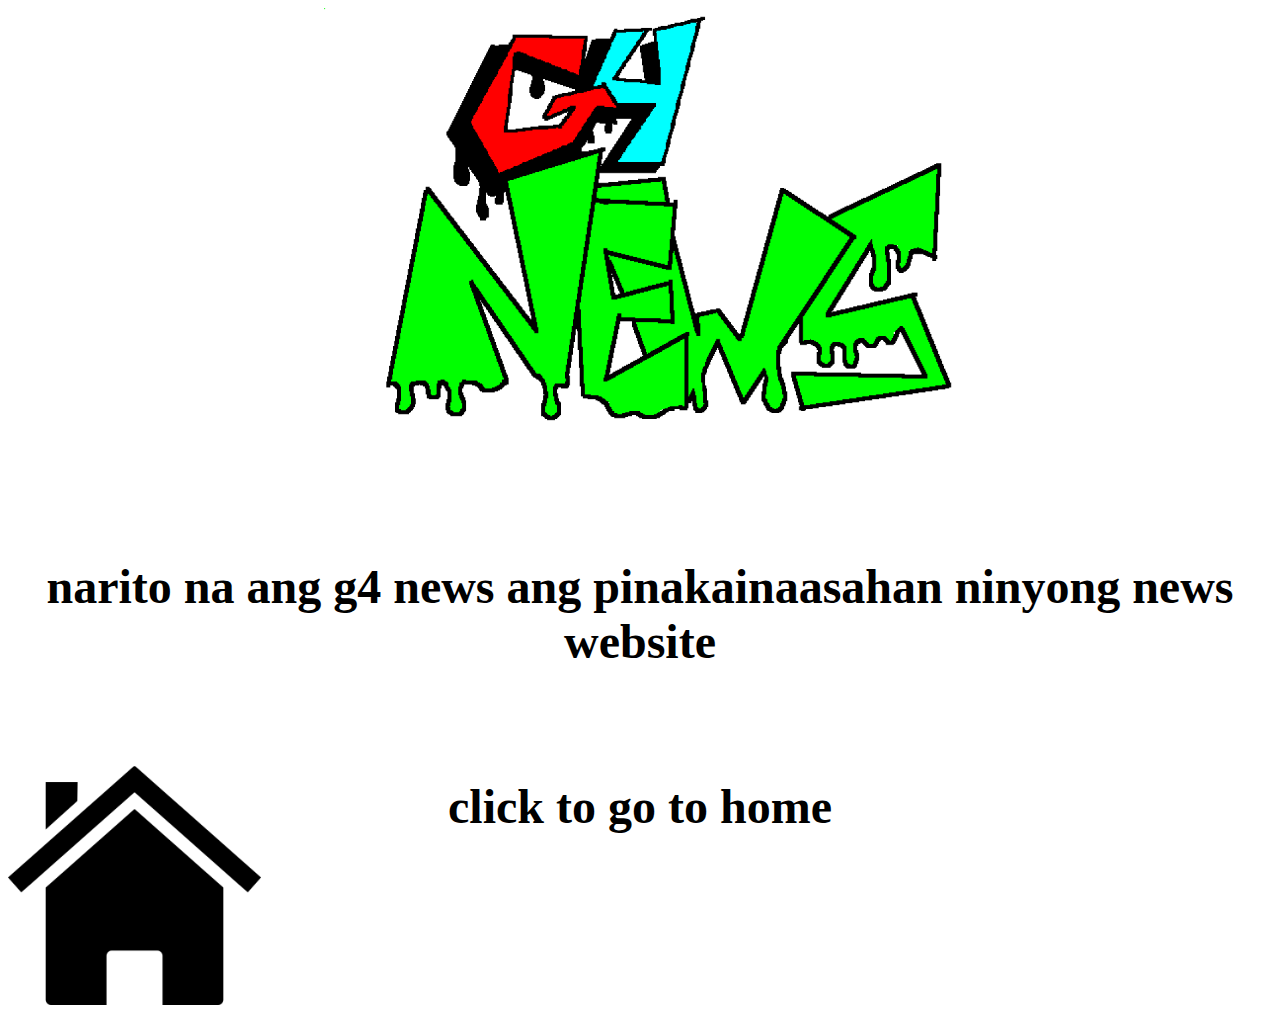
<file: index.html>
<!DOCTYPE html>
<title>home</title>


<head>
    
   <link rel="stylesheet" href="style.css"/>
   <center class="learners"><img src="logo.png" width=50% height=50%</img></center>
</head>
<body>
    <center><h1 class="otun">narito na ang g4 news ang pinakainaasahan ninyong news website
<br/>  <br/> <br/>click to go to home</h1></center>
   <a href="home.html"><img src="csc.png" width="20%" height="20%"></img></a>
</body>
</file>
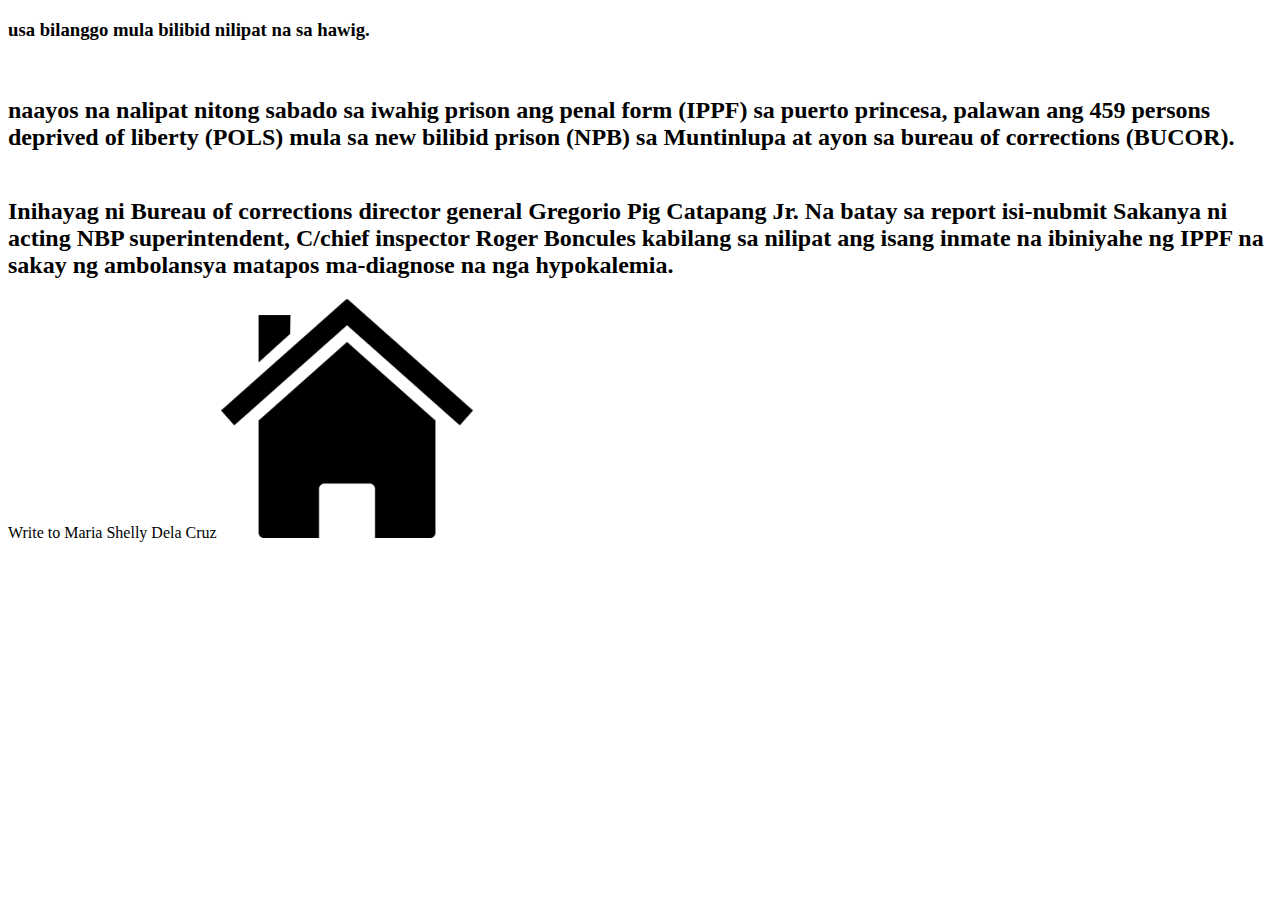
<file: ang.html>
<!DOCTYPE html>
   <Title> usa bilanggo muna bilibid, nailipat na sa hawig </Title>


<Head> 

    


</Head>

<h3> usa bilanggo mula bilibid nilipat na sa hawig. </h3> <br/>
<h2>  naayos na nalipat nitong sabado sa iwahig prison ang penal form (IPPF) sa puerto princesa, palawan ang 459 persons deprived of liberty (POLS) mula sa new bilibid prison (NPB) sa Muntinlupa at ayon sa bureau of corrections (BUCOR). 
</h2>

<h2> <br/>
Inihayag ni Bureau of corrections director general Gregorio Pig Catapang Jr. Na batay sa report isi-nubmit Sakanya ni acting NBP superintendent, C/chief inspector Roger Boncules kabilang sa nilipat ang isang inmate na ibiniyahe ng IPPF na sakay ng ambolansya matapos ma-diagnose na nga hypokalemia. 
</h2>
Write to Maria Shelly Dela Cruz
<a href="home.html"><img src="csc.png" width="20%" height="20%"></img></a>
</file>
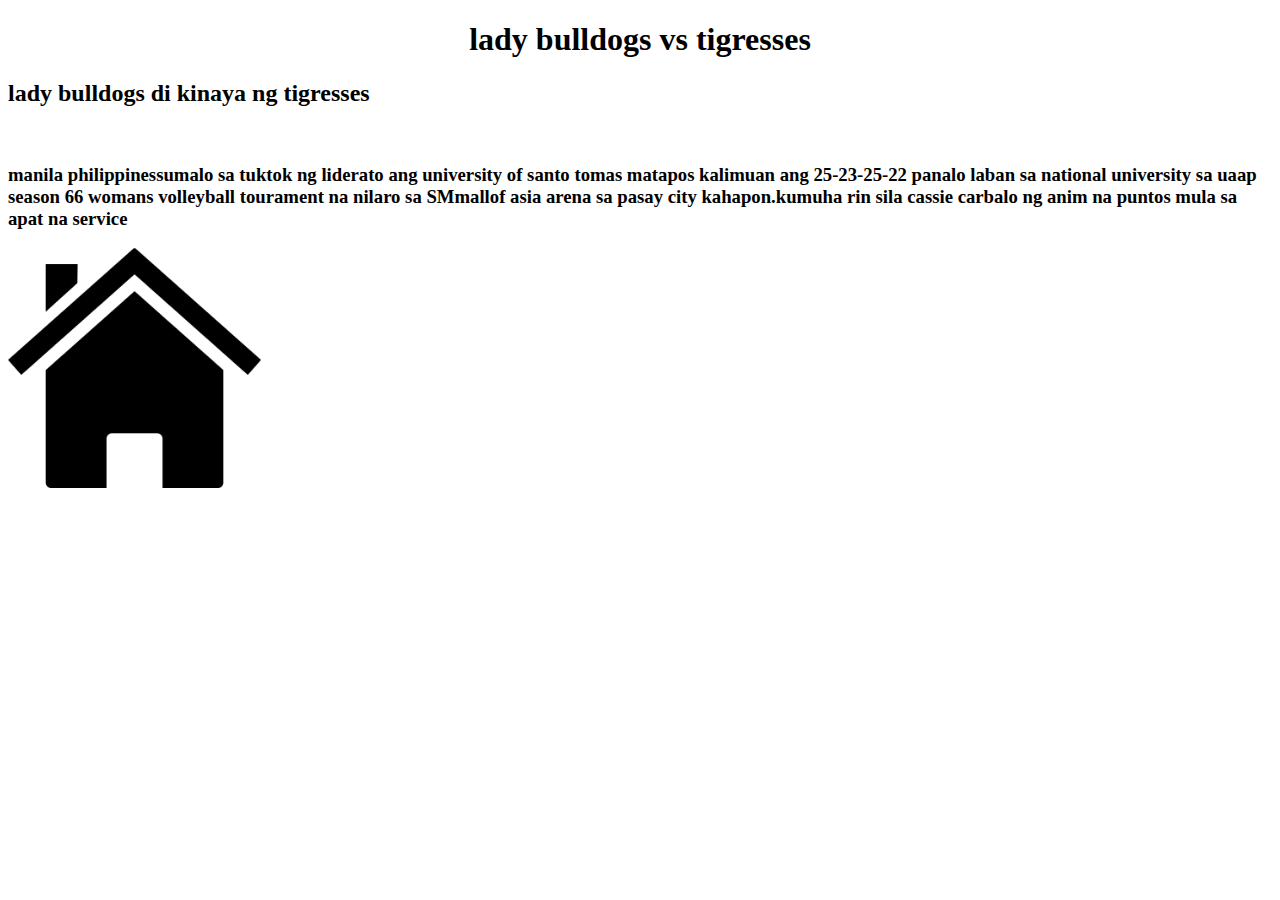
<file: bulldogs.html>
<!DOCTYPE html>
<title>buldogs</title>
<head>

<center><h1>lady bulldogs vs tigresses</h1></center>
</head>

<body>
    <h2>lady bulldogs di kinaya ng tigresses</h2><br/><h3>manila philippinessumalo sa tuktok ng liderato ang university of santo tomas matapos kalimuan ang 25-23-25-22 panalo laban sa national university sa uaap season 66 womans volleyball tourament na nilaro sa SMmallof asia arena sa pasay city kahapon.kumuha rin sila cassie carbalo ng anim na puntos mula sa apat na service </h3>

<a href="home.html"><img src="csc.png" width="20%" height="20%"></img></a>


</body>
</file>
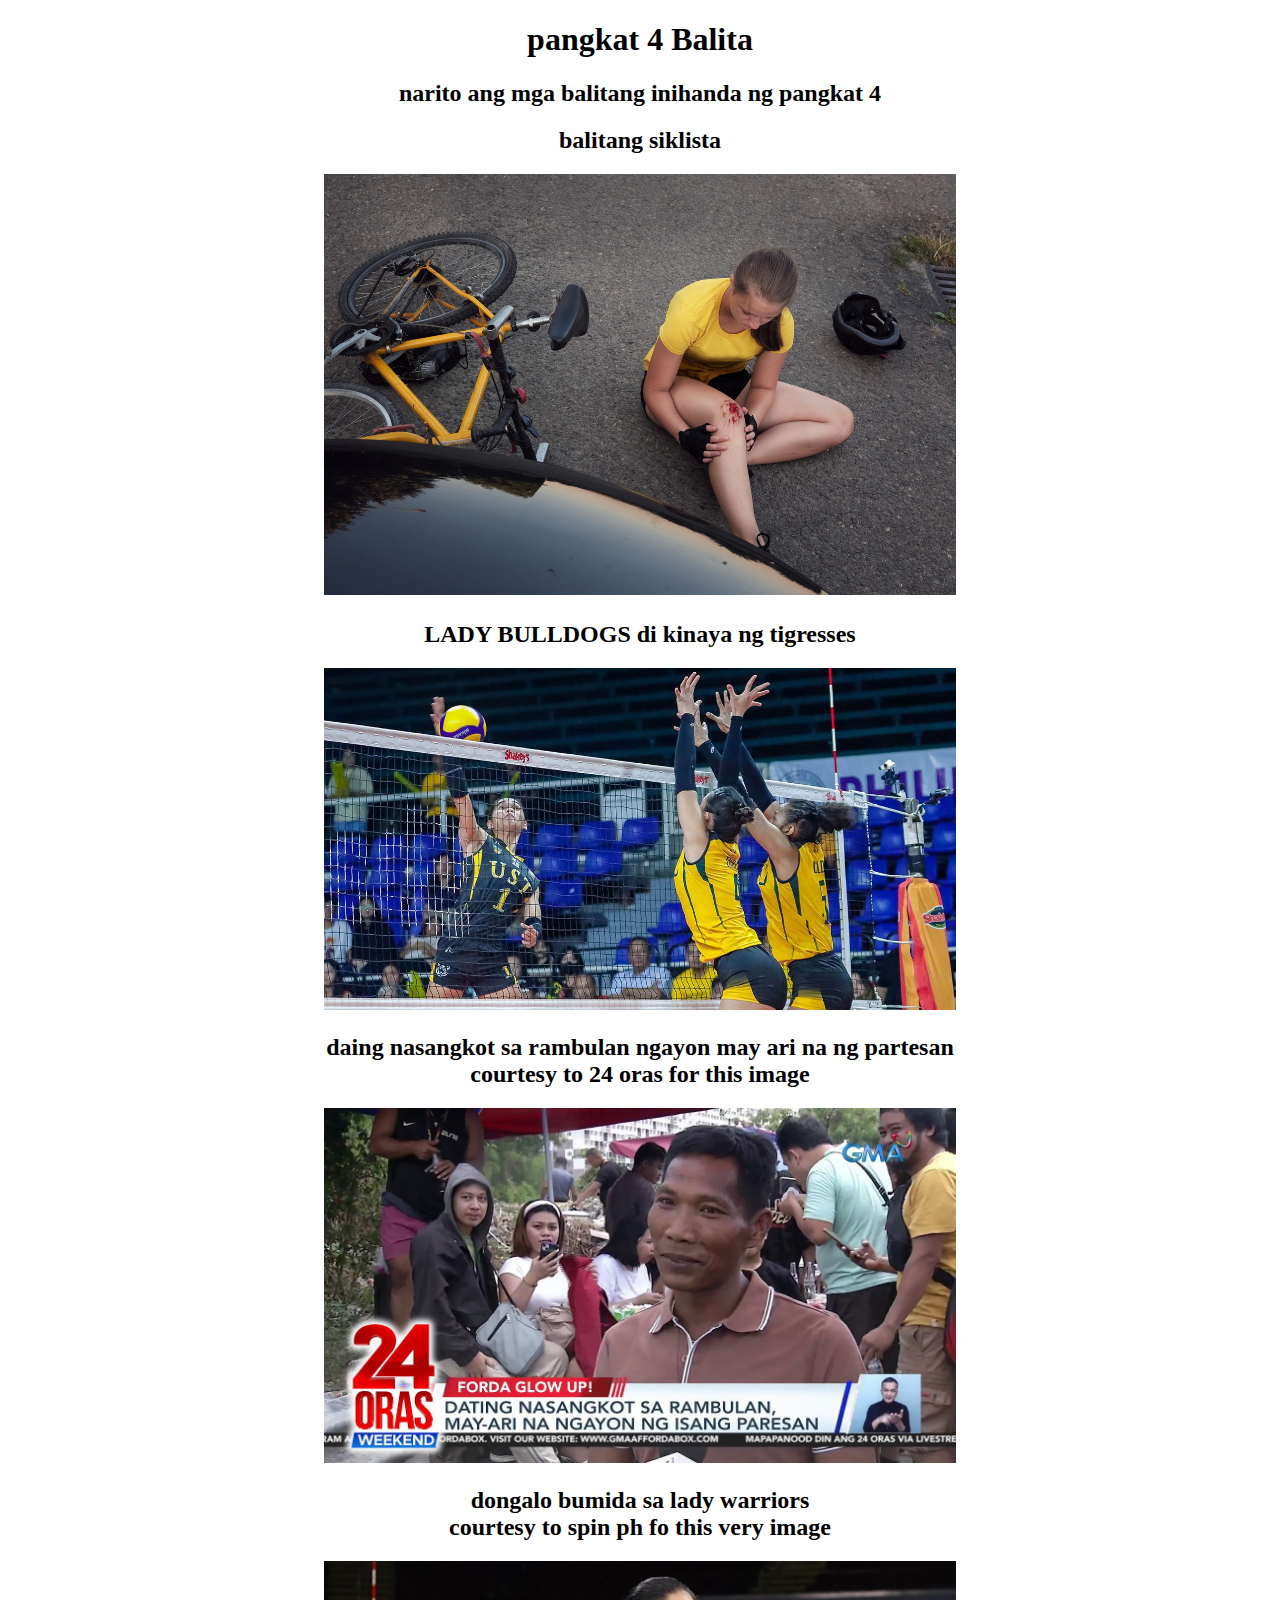
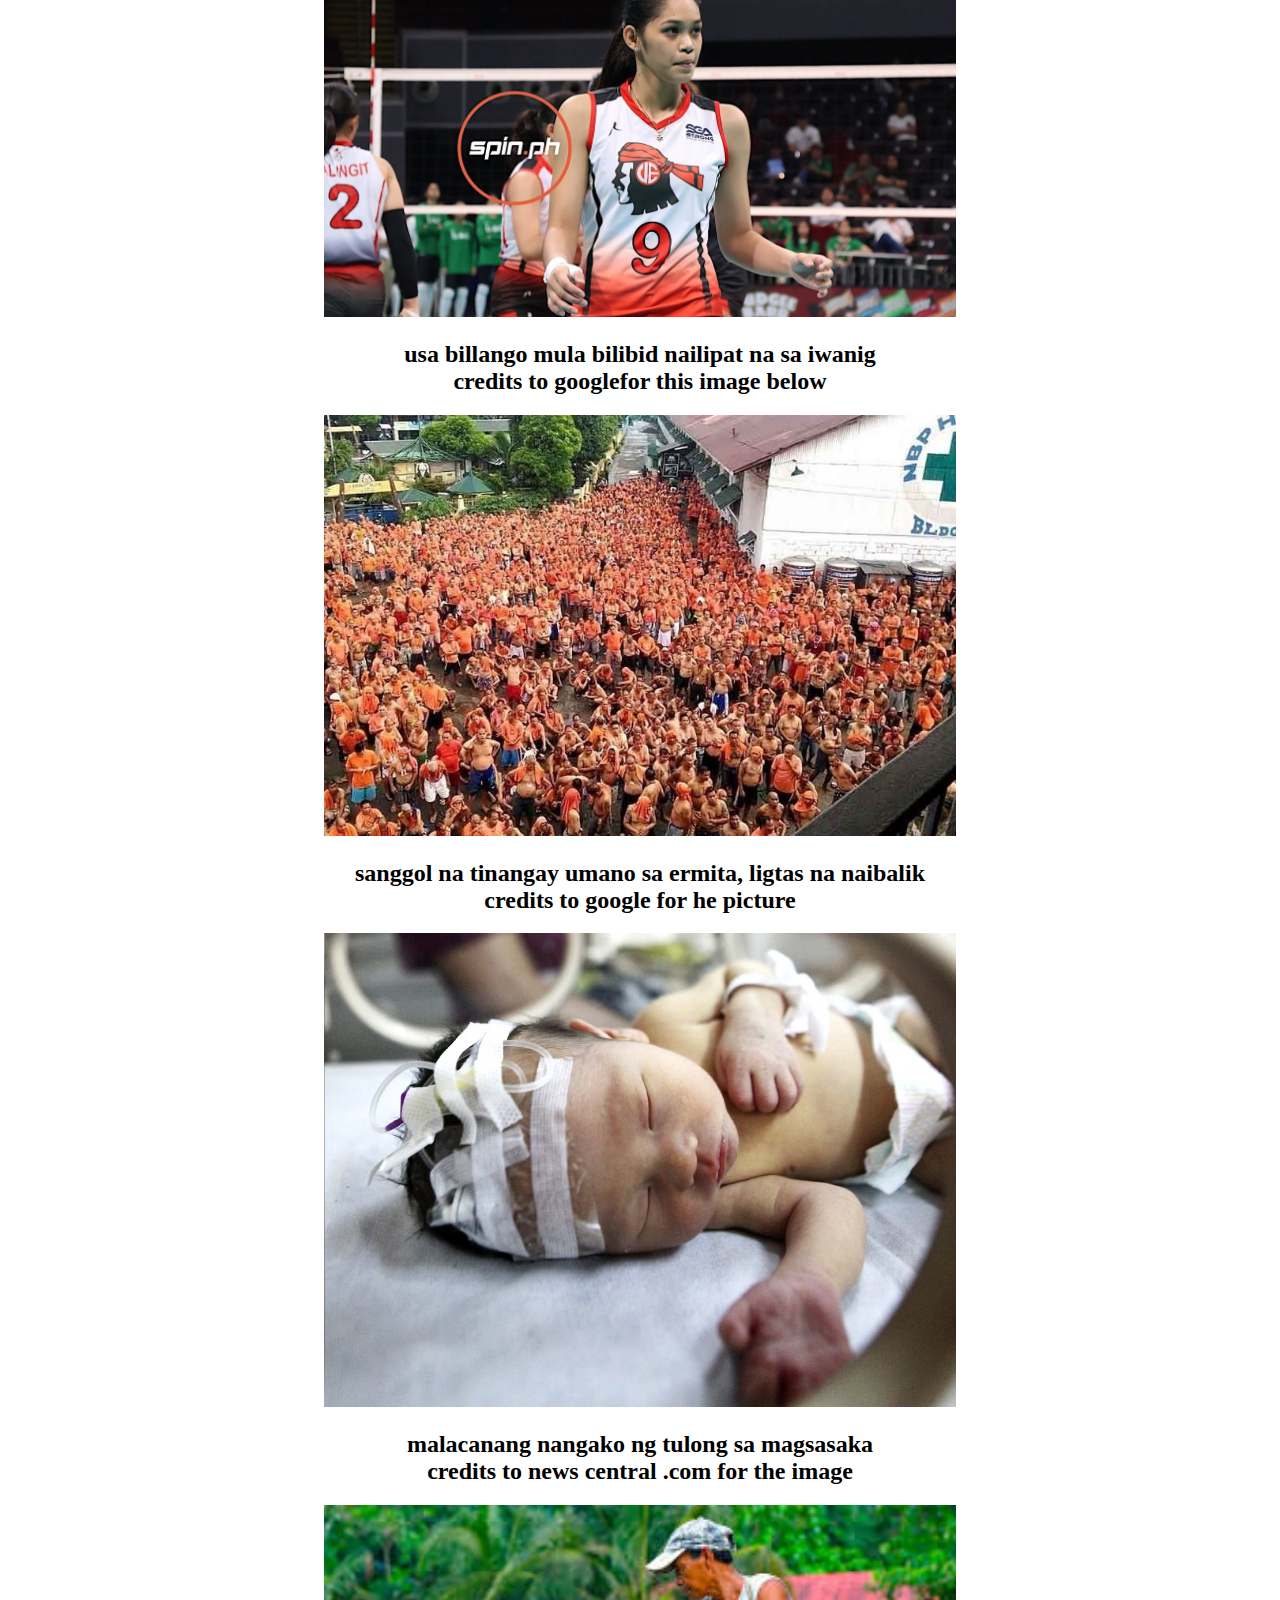
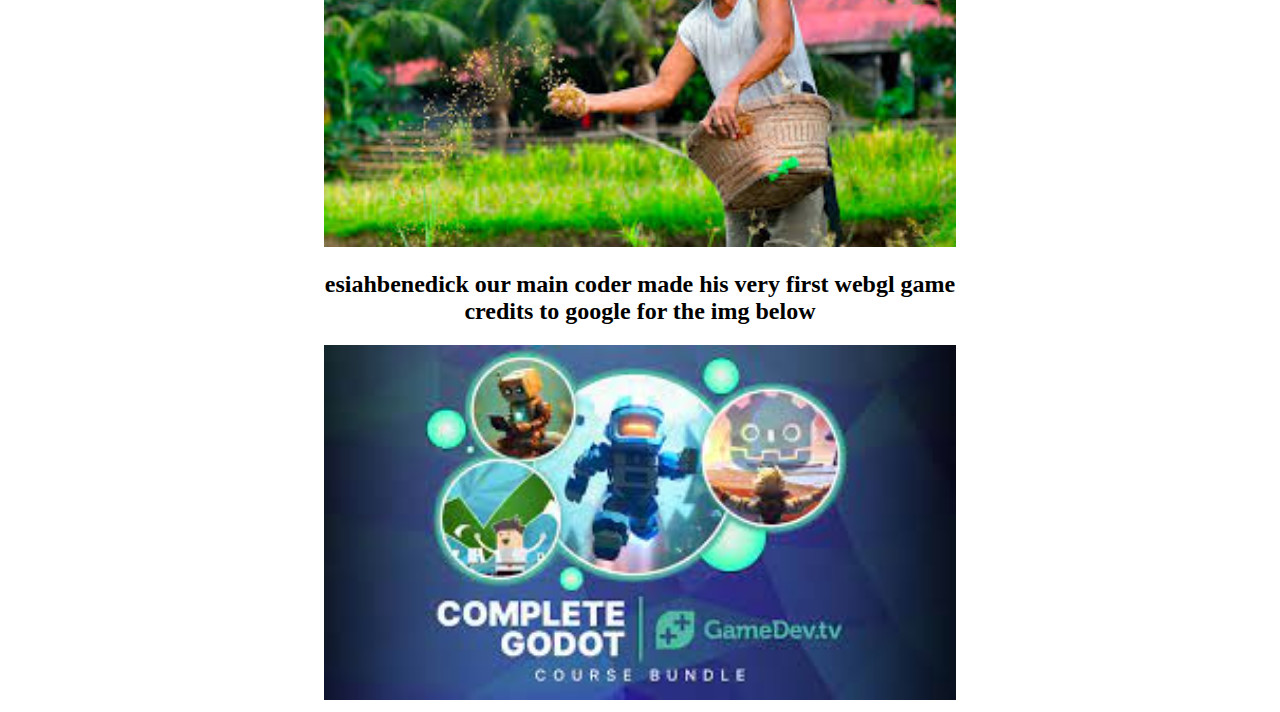
<file: home.html>
<!DOCTYPE html>

<head>
     <h1><center>pangkat 4 Balita </center></h1>
     </head>
<title>PANGKAT 4</title>
<body><center>
    <h2>narito ang mga balitang inihanda ng pangkat 4</h2>
    <h2> balitang siklista</h2> 
    <a href="siklista.html"><h2><img src="siklista.jpg" width="50%" height="50%"</h2></a>
    <h2>LADY BULLDOGS di kinaya ng tigresses</h2>
    <a href="bulldogs.html"><img src="bull.jpg" width="50%" height="50%"<img></a>
    <h2>daing nasangkot sa rambulan ngayon may ari na ng partesan <br/>courtesy to 24 oras for this image</h2>
    <a href="partesan.html"><img src="ult.jpg" width="50%" height="50%"></img></a>
   <h2>dongalo bumida sa lady warriors <br/> courtesy to spin ph fo this very image</h2>
   <a href="lady.html"a><img src="dong.jpg" width="50%" height="50%"</img></a>
   <h2>usa billango mula bilibid nailipat na sa iwanig <br/> credits to googlefor this image below</h2>
   <a href="ang.html"><img src="bill.jpg" width="50%" height="50%"></img></a>
   <h2>sanggol na tinangay umano sa ermita, ligtas na naibalik <br/> credits to google for he picture</h2>
   <a href="san.html"><img src="baby.png"  width="50%" height="50%"></img></a>
   <h2>malacanang nangako ng tulong sa magsasaka <br/> credits to news central .com for the image</h2>
   <a href="malcanang.html"><img src="images.jpg"width="50%" height="50%"></img></a> 
  <h2>esiahbenedick our main coder made his very first webgl game<br/> credits to google for the img below</h2>
  <a href= "https://esiahbenedickcgmailcom.itch.io/cave-game"><img src="a.jpg" width="50%" height="50%"></img></a>
  

</center>
</body>
</file>
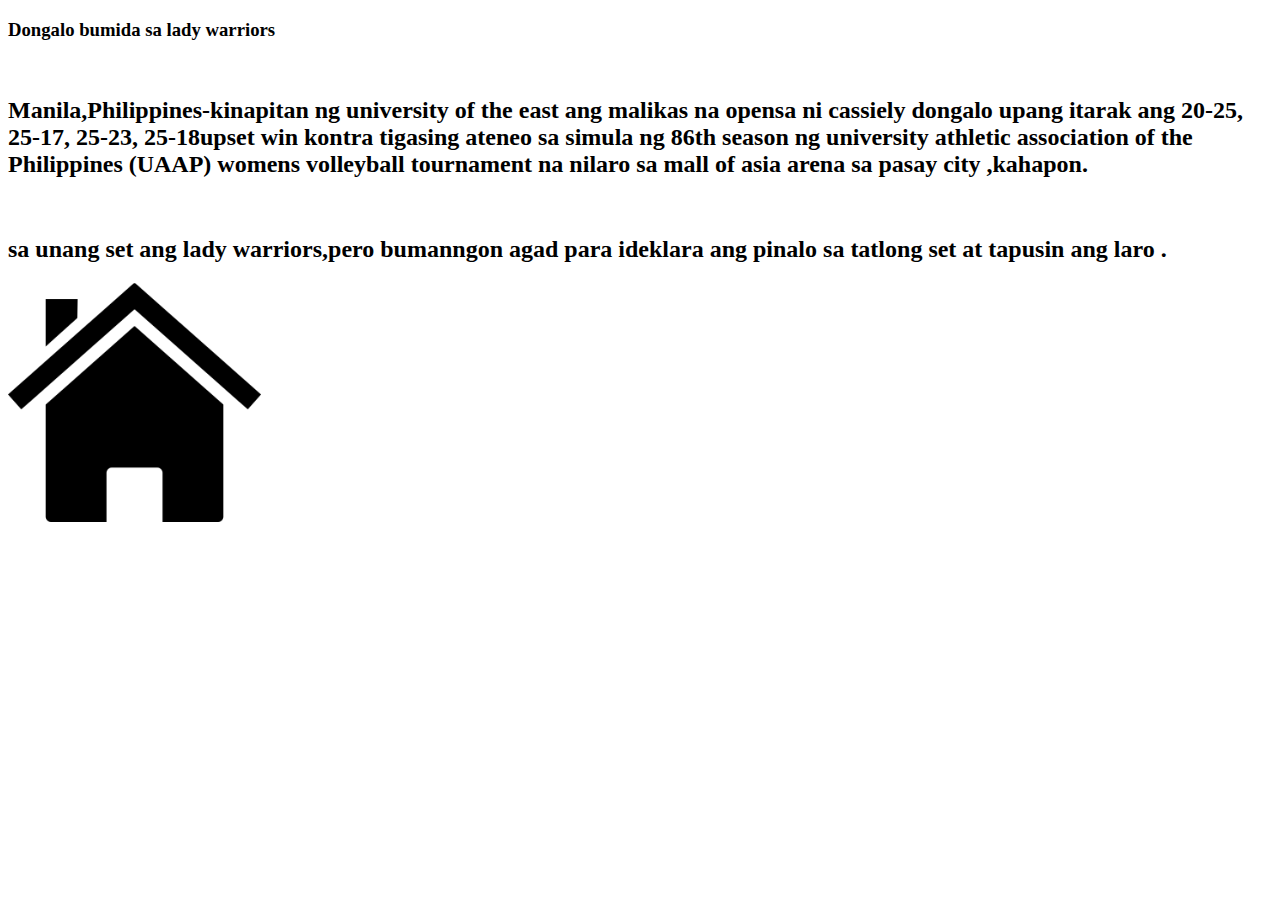
<file: lady.html>
<!DOCTYPE html>
<title>Dongalo bumida sa lady warriors</title> 
<head>

</head>
<body>
    <h3>Dongalo bumida sa lady warriors</h3> <br/> <h2> Manila,Philippines-kinapitan ng university of the east ang malikas na opensa ni cassiely dongalo upang itarak ang 20-25,  25-17,  25-23, 25-18upset win kontra tigasing ateneo sa simula ng 86th season ng university athletic association of the Philippines (UAAP) womens volleyball tournament na nilaro sa mall of asia arena sa pasay city ,kahapon.</h3>

<br/> <h2>  sa unang set ang lady warriors,pero bumanngon agad para ideklara ang pinalo sa tatlong set at tapusin ang laro .</h2>
<a href="home.html"><img src="csc.png" width="20%" height="20%"></img></a>
</body>
</file>
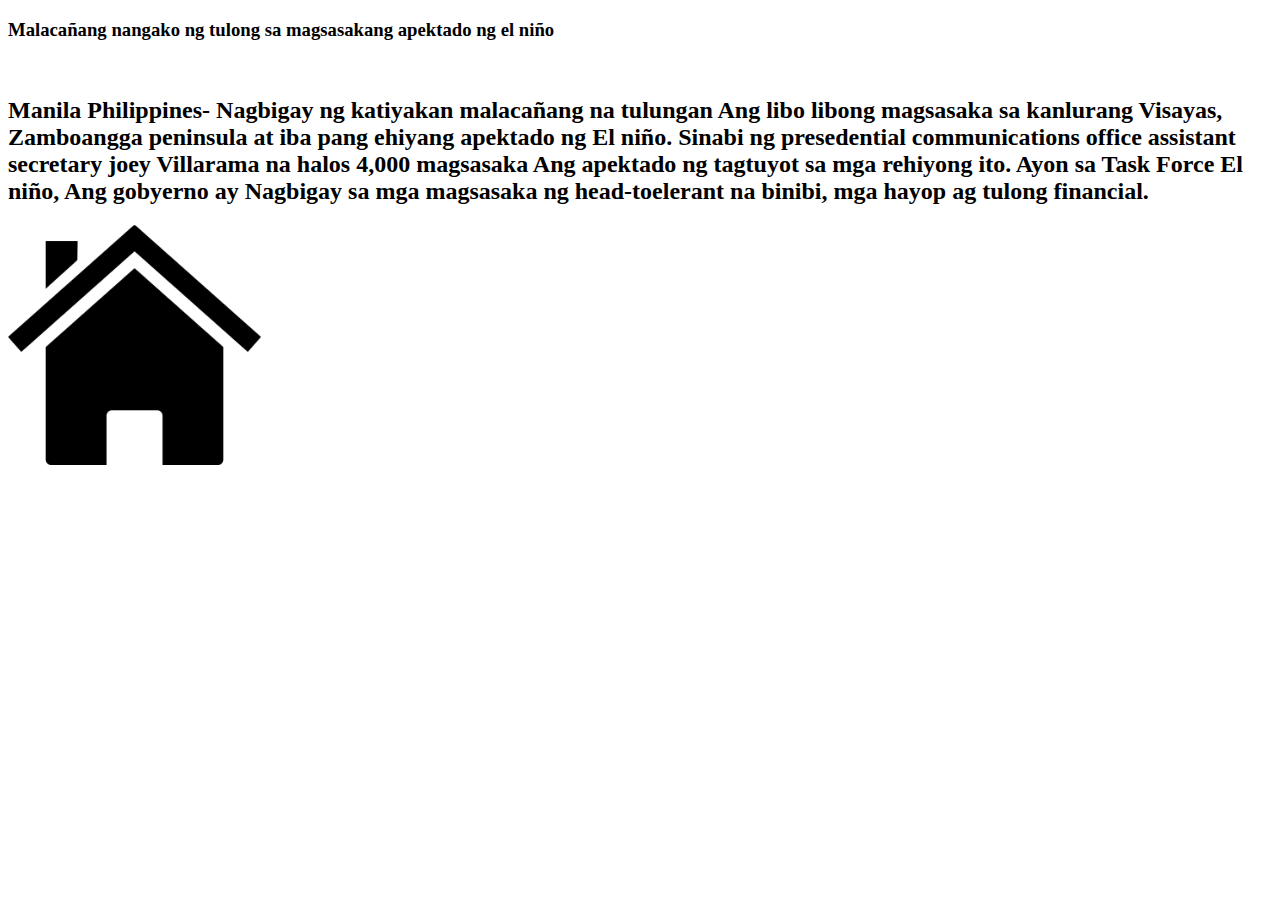
<file: malcanang.html>
<!DOCTYPE html>
<Title>Malacañang nangako ng tulong sa magsasakang apektado ng El niño </Title>

<head>
<h3>Malacañang nangako ng tulong sa magsasakang apektado ng el niño </h3> <br/> <h2> Manila Philippines- Nagbigay ng katiyakan malacañang  na tulungan Ang libo libong magsasaka sa kanlurang Visayas, Zamboangga peninsula at iba pang ehiyang apektado ng El niño. Sinabi ng presedential communications office assistant secretary joey Villarama  na halos 4,000 magsasaka Ang apektado ng tagtuyot sa mga rehiyong ito. Ayon sa Task Force El niño, Ang gobyerno ay Nagbigay sa mga magsasaka ng head-toelerant na binibi, mga hayop ag tulong financial. </h2>

<a href="home.html"><img src="csc.png" width="20%" height="20%"></img></a>
</file>
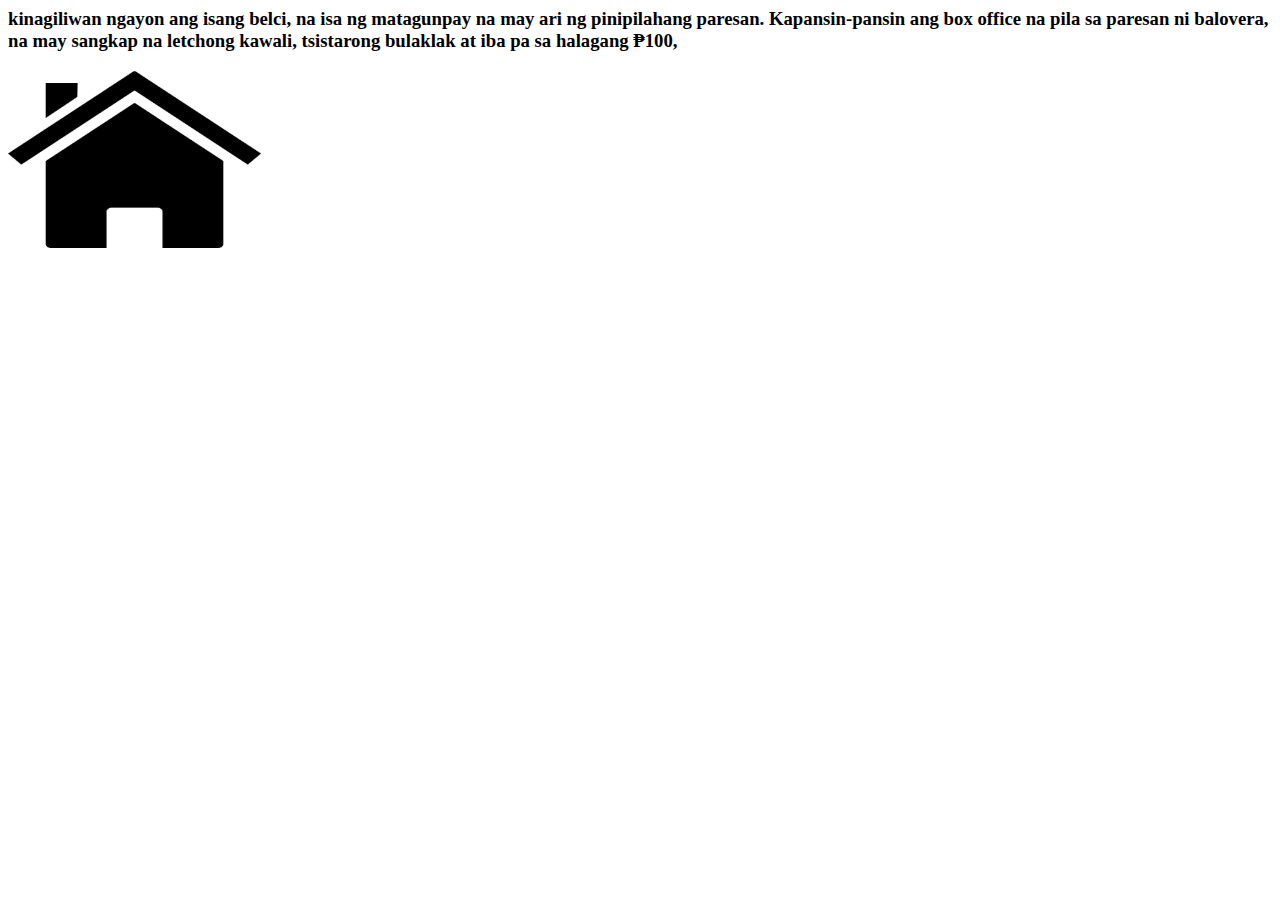
<file: partesan.html>
<! DOCTYPE html >
<Title> Diwata na dating nasangicot sa rambulan, may-ari na ng pinipilahang paresan </title>

<head>


</head>
<body>
<h3> kinagiliwan ngayon ang isang  belci, na isa ng matagunpay na may ari ng pinipilahang paresan. Kapansin-pansin ang box office na pila sa paresan ni balovera, na may sangkap na letchong kawali, tsistarong bulaklak at iba pa sa halagang ₱100, </h3>

<a href="home.html"><img src="csc.png" width="20%" height="20%"></img></a>
</body>
</file>
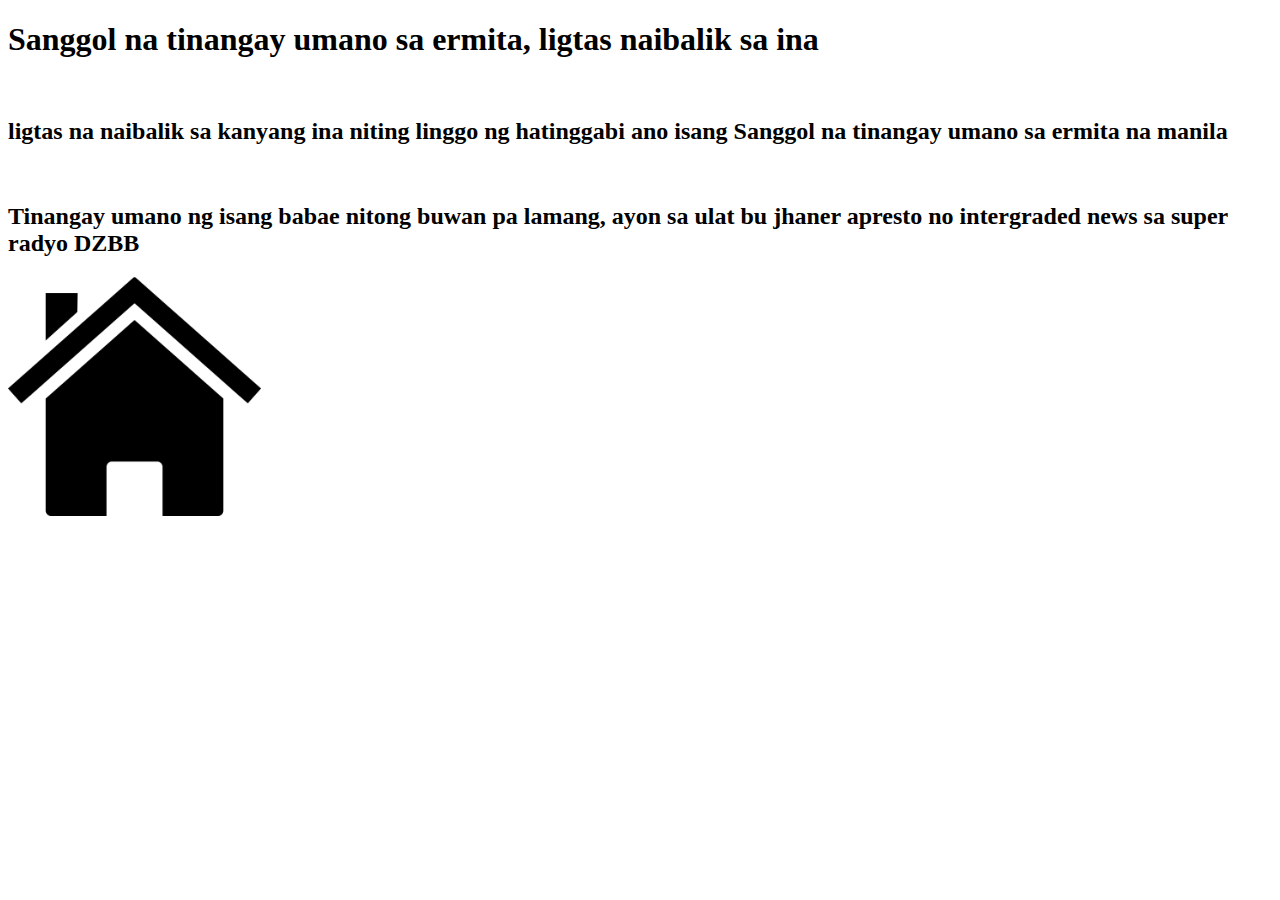
<file: san.html>
<!DOCTYPE html>
<Title> Sanggol na tinangay   umano sa ermita,ligtas na naibalik na sa ina </Title>

<Head>


</Head>
<body>


<h1>Sanggol na tinangay umano sa ermita, ligtas naibalik sa ina  </h1> <br/>
<h2> ligtas na naibalik sa kanyang ina niting linggo ng hatinggabi ano isang Sanggol na tinangay umano sa ermita na manila</h2>

<Br/><h2> Tinangay umano ng isang babae nitong buwan pa lamang, ayon sa ulat bu jhaner apresto no intergraded news sa super radyo DZBB </h2>

<a href="home.html"><img src="csc.png" width="20%" height="20%"></img></a>


</body>
</file>
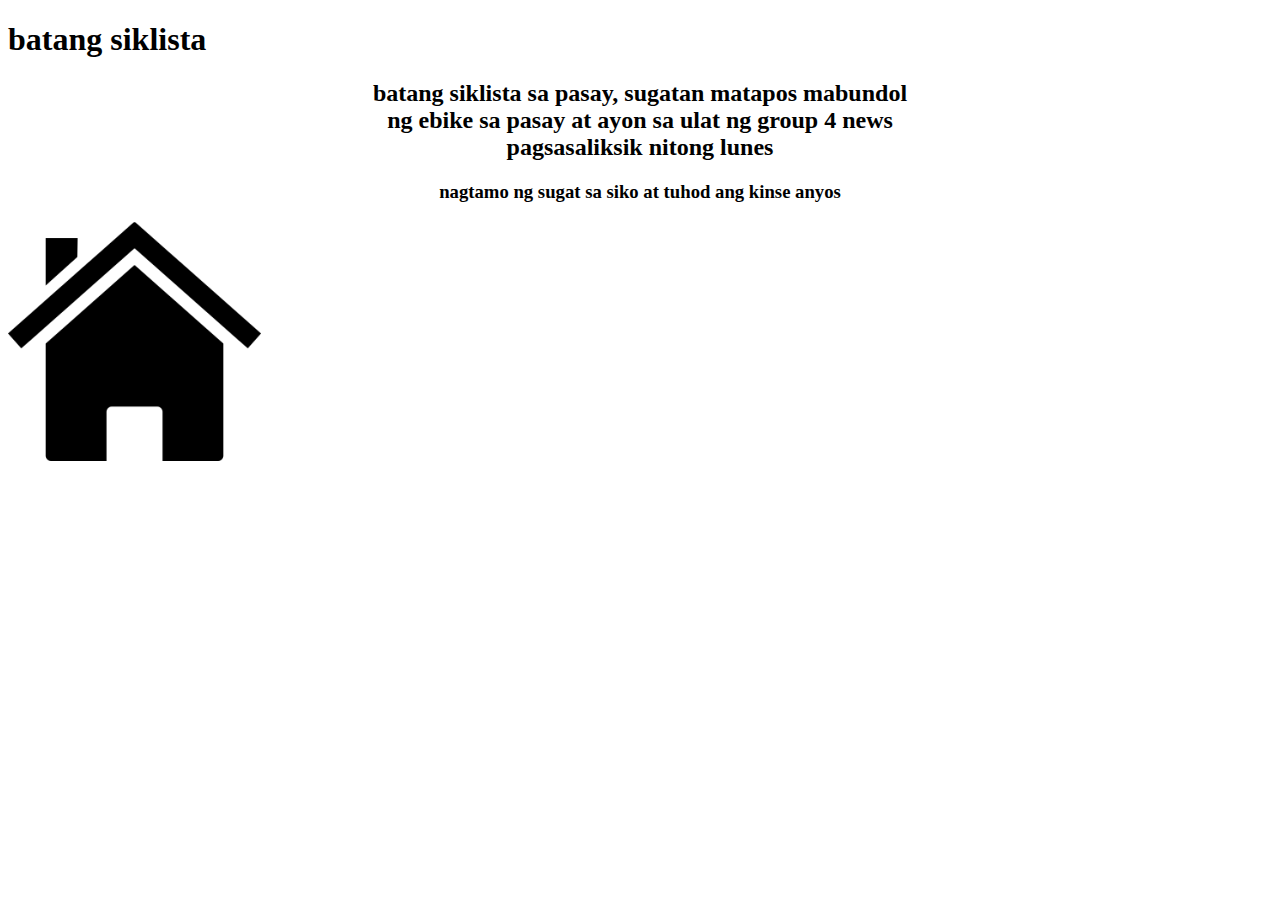
<file: siklista.html>
<!DOCTYPE html>
<title>batang siklista</title>
<head>
   <h1>batang siklista</h1>
</head>
<body>
   <center><h2>batang siklista sa pasay, sugatan matapos mabundol <br/> ng ebike sa pasay at ayon sa ulat ng group 4 news<br/> pagsasaliksik nitong lunes </h2></center>

<center><div><h3> nagtamo ng sugat sa siko at tuhod ang kinse anyos </h3> </div></center>
<a href="home.html"><img src="csc.png" width="20%" height="20%"></img></a>
  

</body>
</file>
<file: style.css>
.learners{
    animation: slide ;
    animation-duration: 2s;
    animation-timing-function: ease;
    animation-delay: 0s;
}

@keyframes slide {
       0%{
       transform: translateY(-700px);
    }
    70%{
        transform: translateY(0px);
    }
    80%{
        transform: scale(0px);
    }
    90% {
        transform: scale(120%);
    }
    100%{
        transform: scale(0px);
    }
}



.otun{
   position:relative;
   top:100px; 
   font-size:300%;
}


.top{
   position:stcky;
  top:0;
   background-color
  



}
</file>
